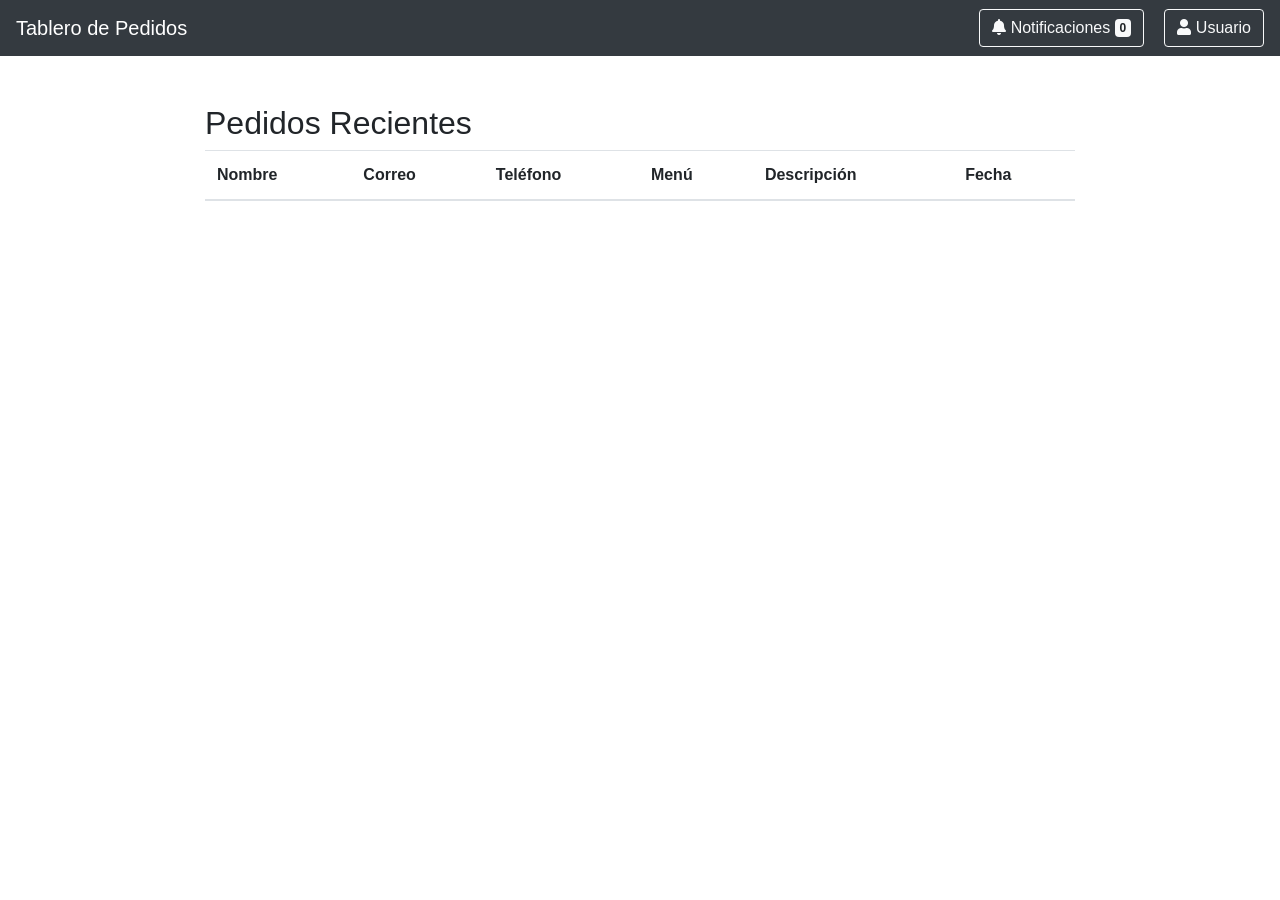
<file: dashboard.html>
<!DOCTYPE html>
<html lang="es">
<head>
    <meta charset="UTF-8">
    <meta name="viewport" content="width=device-width, initial-scale=1.0">
    <title>Tablero de Pedidos</title>
    <link href="https://stackpath.bootstrapcdn.com/bootstrap/4.5.2/css/bootstrap.min.css" rel="stylesheet">
    <link href="https://cdnjs.cloudflare.com/ajax/libs/font-awesome/5.15.4/css/all.min.css" rel="stylesheet">
    <link rel="stylesheet" href="css/estilos-dashboard.css">
</head>
<body>
    <nav class="navbar navbar-expand-lg navbar-dark bg-dark">
        <a class="navbar-brand" href="#">Tablero de Pedidos</a>
        <div class="ml-auto">
            <button class="btn btn-outline-light" id="notificacionBtn">
                <i class="fas fa-bell"></i> Notificaciones <span id="count" class="badge badge-light">0</span>
            </button>
            <button class="btn btn-outline-light ml-3">
                <i class="fas fa-user"></i> Usuario
            </button>
        </div>
    </nav>

    <div class="container mt-5">
        <h2>Pedidos Recientes</h2>

        <div id="notificacionTablero" class="alert alert-success" style="display: none;">
            ¡Nuevo pedido registrado!
        </div>

        <table class="table table-striped" id="tablaPedidos">
            <thead>
                <tr>
                    <th>Nombre</th>
                    <th>Correo</th>
                    <th>Teléfono</th>
                    <th>Menú</th>
                    <th>Descripción</th>
                    <th>Fecha</th>
                </tr>
            </thead>
            <tbody>
                <!-- Aquí se llenarán los pedidos dinámicamente -->
            </tbody>
        </table>
    </div>

    <script src="https://code.jquery.com/jquery-3.6.0.min.js"></script>
    <script src="https://stackpath.bootstrapcdn.com/bootstrap/4.5.2/js/bootstrap.bundle.min.js"></script>
    <script src="js/dashboard.js"></script>
</body>
</html>
</file>
<file: css/estilos-dashboard.css>
body {
    font-family: Arial, sans-serif;
}

.container {
    max-width: 900px;
}

#notification-icon {
    position: relative;
    font-size: 1.5rem;
}

#notification-badge {
    display: none;
}

.notifications-container {
    position: absolute;
    top: 60px;
    right: 0;
    z-index: 1;
    max-width: 300px;
    display: none;
}
</file>
